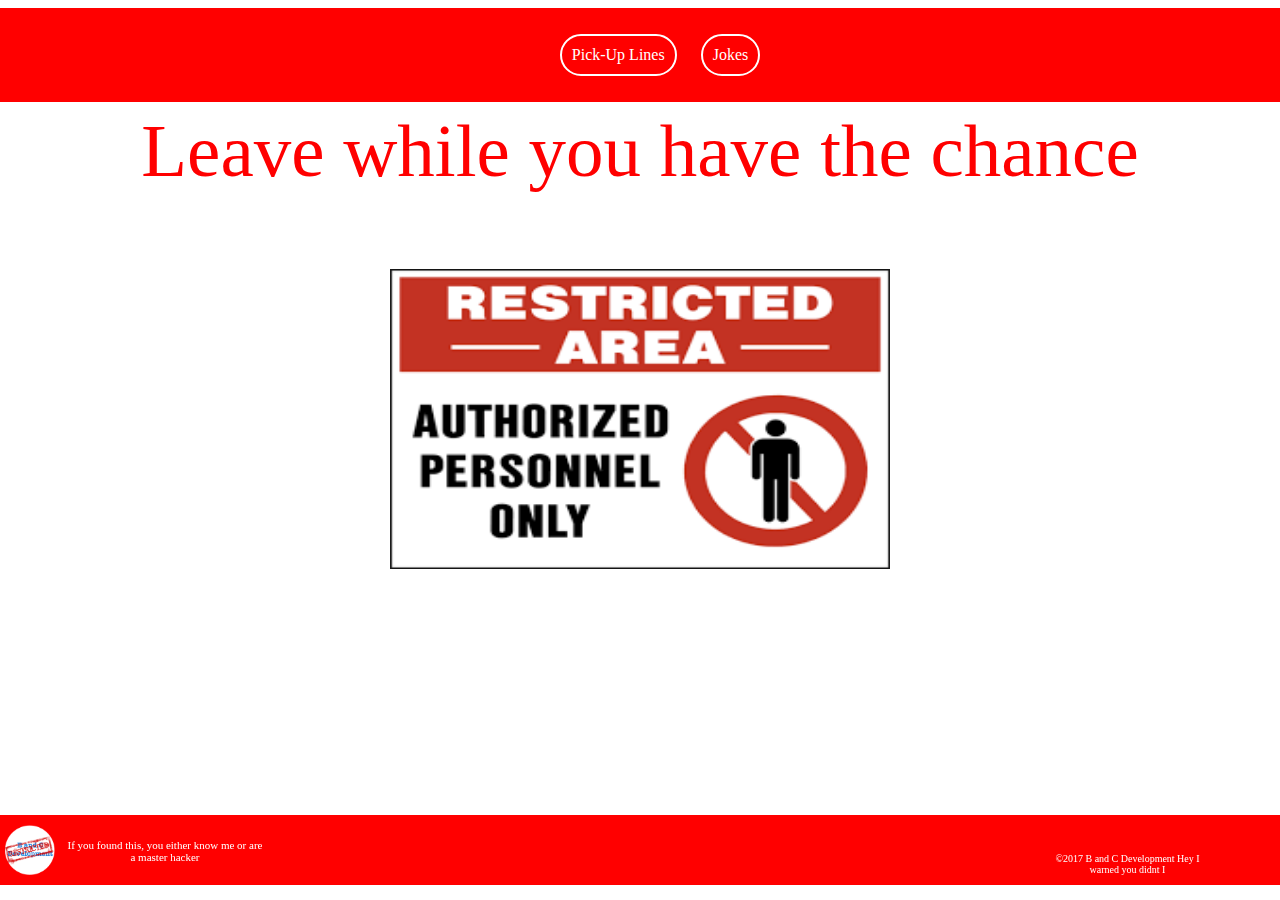
<file: index.html>
<html>
		<title>This is an encrypted title</title>
		<meta charset="UTF-8">
		<link rel="shortcut icon" href="Pics/trump.png"/>
		<head>
			<link rel="stylesheet" type="text/css" href="style.css">
		</head>
		<body class="pad">
			<header>
				<nav>
					<ul>
						<li>
							<a href="pickuplines.html" class="special2">Pick-Up Lines</a>
						</li>
						<li>
							<a href="jokes.html" class="special2">Jokes</a>
						</li>
					</ul>
				</nav>
				<div>

				</div>
			</header>
			<div>
        <p class="warning">Leave while you have the chance</p>
			</div>
      <div>
        <img src="Pics/restricted.png" class="restrictedimg">
      </div>
      <div>

    
		<div id="bottombar" height="200px" width="100%">
			<div id="thanks">
				If you found this, you either know me or are a master hacker
			</div>
			<div class="bandclogo">
     			<a href="http://www.bandcdev.com"><img class="bandclogo" src="Pics/logo-bandc.png"></a>
			</div>
			<div id="copyright">
				©2017 B and C Development
				Hey I warned you didnt I
			</div>
		</div>	
	</body>
</html>
</file>
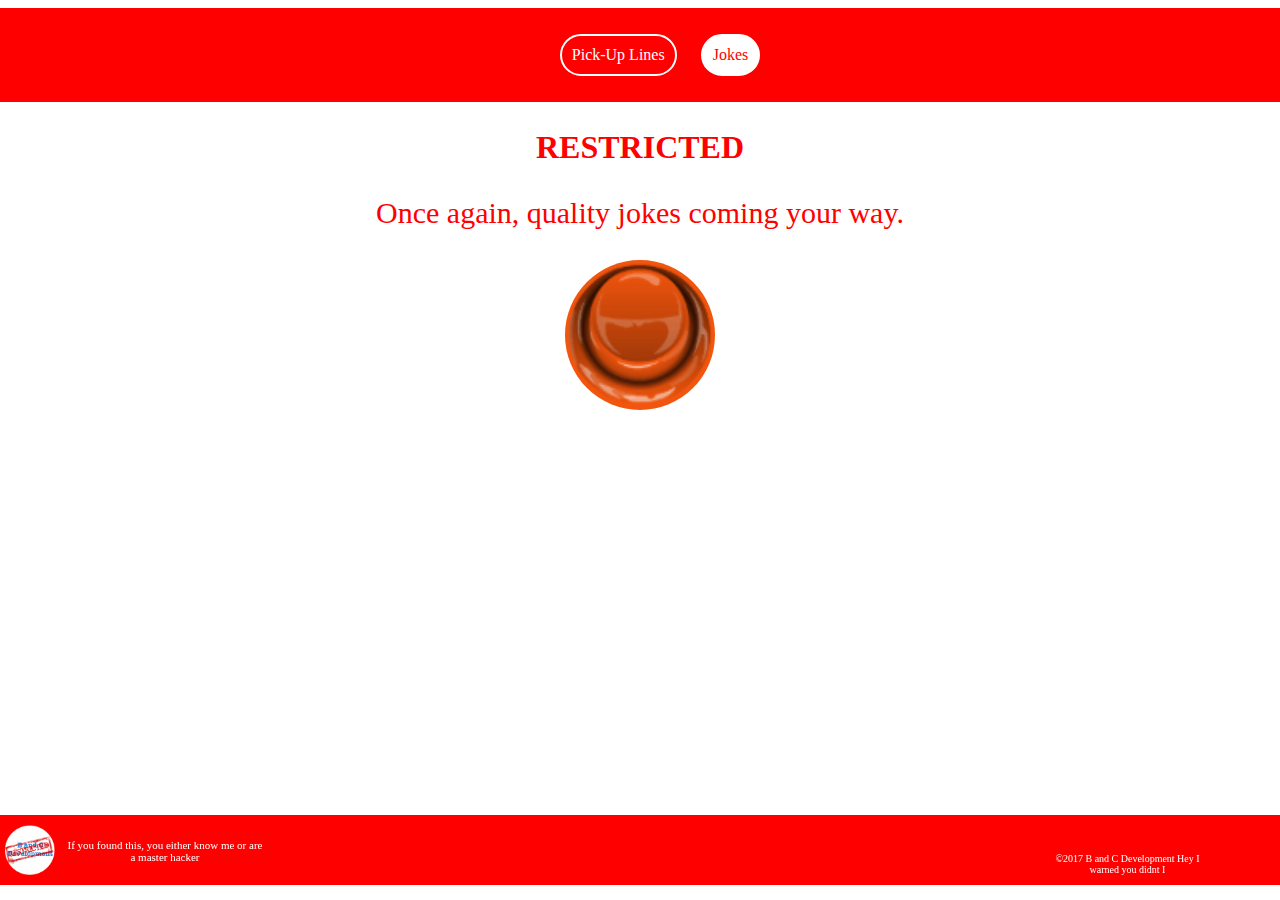
<file: jokes.html>
<html>
		<title>This is an encrypted title</title>
		<meta charset="UTF-8">
		<link rel="shortcut icon" href="Pics/trump.png"/>
		<head>
			<link rel="stylesheet" type="text/css" href="style.css">
		</head>
		<body class="pad">
			<header>
				<nav>
					<ul>
						<li>
							<a href="pickuplines.html" class="special2">Pick-Up Lines</a>
						</li>
						<li>
							<a href="jokes.html" class="special1">Jokes</a>
						</li>
					</ul>
				</nav>
				<div>

				</div>
			</header>
			<div class="title">
        <h1>RESTRICTED</h1>
			</div>
      <div class="homepage">
        <p>Once again, quality jokes coming your way. 
      </div>
      <div>
     <p>
      <img src="Pics/button2.png" class="button2" id="clickButton">
      </p>
      </div>
       <h2 class="random" id="camsux"></h2>
      <script type="application/javascript" src="Scripts/script3.js"></script>
		<div id="bottombar" height="200px" width="100%">
				<div id="thanks">
				If you found this, you either know me or are a master hacker
			</div>
			<div class="bandclogo">
     			<a href="http://www.bandcdev.com"><img class="bandclogo" src="Pics/logo-bandc.png"></a>
			</div>
			<div id="copyright">
				©2017 B and C Development
				Hey I warned you didnt I
			</div>
		</div>
		</body>
</html>
</file>
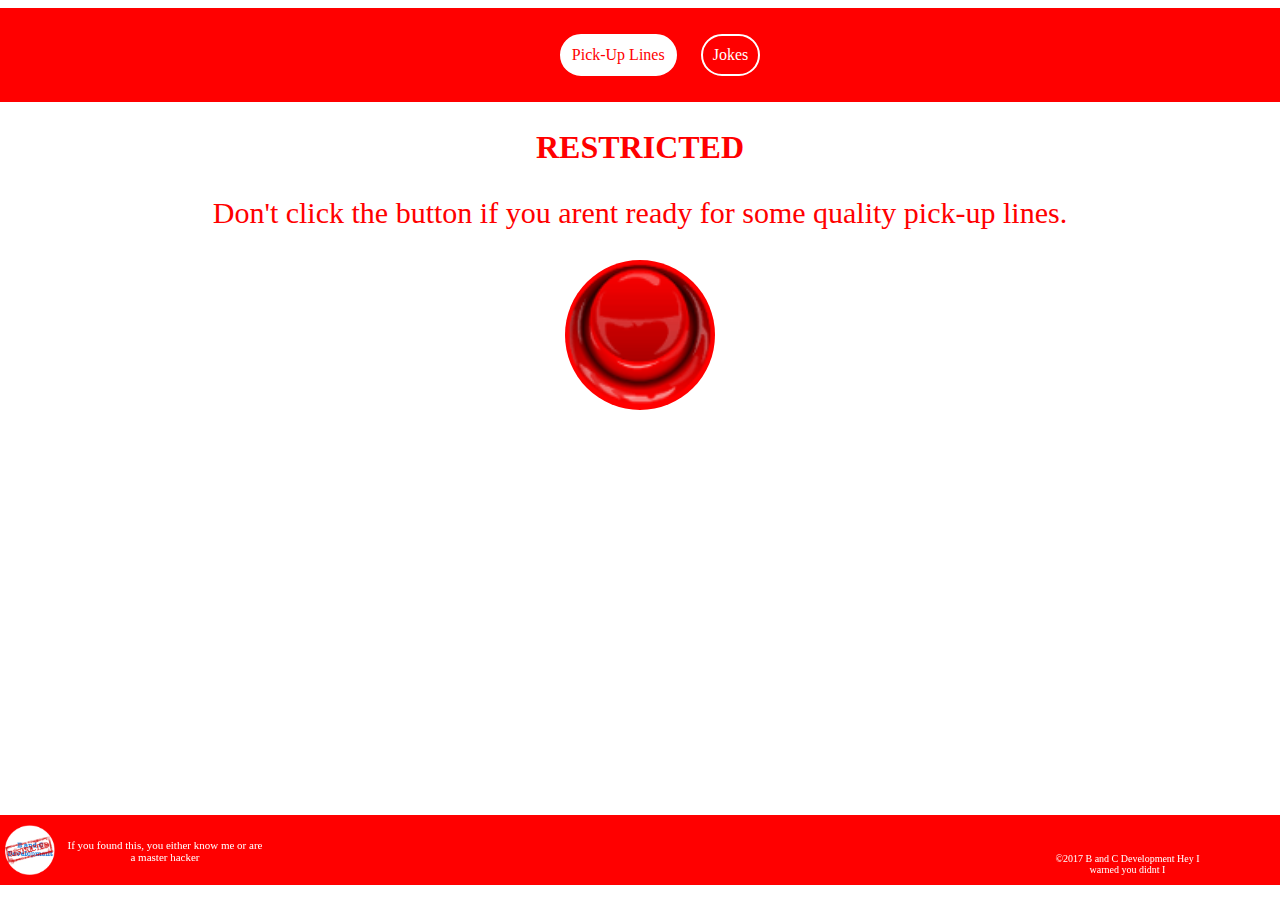
<file: pickuplines.html>
<html>
		<title>This is an encrypted title</title>
		<meta charset="UTF-8">
		<link rel="shortcut icon" href="Pics/trump.png"/>
		<head>
			<link rel="stylesheet" type="text/css" href="style.css">
		</head>
		<body class="pad">
			<header>
				<nav>
					<ul>
						<li>
							<a href="pickuplines.html" class="special1">Pick-Up Lines</a>
						</li>
						<li>
							<a href="jokes.html" class="special2">Jokes</a>
						</li>
					</ul>
				</nav>
				<div>

				</div>
			</header>
			<div class="title">
        <h1>RESTRICTED</h1>
			</div>
      <div class="homepage">
        <p>Don't click the button if you arent ready for some quality pick-up lines.
      </div>
      <div>
	<p>
     <img src="Pics/button2.png" class="button" id="clickButton">
      </p>
      </div>
       <h2 class="random" id="camsux"></h2>
      <script type="application/javascript" src="Scripts/script.js"></script>
		<div id="bottombar" height="200px" width="100%">
			<div id="thanks">
				If you found this, you either know me or are a master hacker
			</div>
			<div class="bandclogo">
     			<a href="http://www.bandcdev.com"><img class="bandclogo" src="Pics/logo-bandc.png"></a>
			</div>
			<div id="copyright">
				©2017 B and C Development
				Hey I warned you didnt I
			</div>
		</div>	
	</body>
</html>
</file>
<file: style.css>
p{
	color: red; text-align:center;
}
h1{
	color: red; text-align:center;
}
h2{
	color: solid white; 
  	text-align:center;
  	background-color:solid white;
  	border-radius:5px;
}
body{
	background-color:white;
}
img{
	display:block; margin:auto;
}
nav{
	background-color: red;
	position: fixed;
	width:100%;
	left:0px;

}
nav ul{
	text-align: center;
	list-style: none;


}
nav ul li{
	display: inline;
}
nav ul li a{
	color: white;
	display: inline-block;
	text-decoration: none;
	padding: 10px;
	margin: 10px;
	border-radius: 25px;

}



.special1{
	border: 2px solid white;
	background-color:white;
	color:red;
}
.special2{
	border: 2px solid white;
}

.special2:hover{
	color: white;
	display: inline-block;
	text-decoration: none;
	padding: 10px;
	border: 2px solid white;
	margin: 10px;
  color: red;
	border-radius: 25px;
	background-color: white;	
}
.title{
	padding-top:100px;
	text-align:center;
}
.homepage{
	font-size: 30px;
}
.pad{
	padding-bottom: 100px;
}

.button{
	background-color: red;
	width:150px;
	height:150px;
	border-radius: 75px;
}
.button2{
	background-color: #f2550d;
	width:150px;
	height:150px;
	border-radius: 75px;
}
.button3 {
	background-color: #00FF00;
	width:150px;
	height:150px;
	border-radius: 75px;
}
.button4{
	background-color: purple;
	width:150px;
	height:150px;
	border-radius: 75px;
}

.hashtags{
	font-size: 25px;
	text-align:center;
	color:red;
}

.camemailspecial {
	font-size: 30px;
	color:#fdb27c;
}
.bios {
	font-size:25px;
	border-left:100px solid white;
	border-right:100px solid white;
}

.insta{
	width:50px;
	height:50px;
	position:fixed;
	background-color:red;
	border-radius:.25px;
	left:5px;
	bottom:25px;
}
#bottombar {
    position:fixed;
    bottom:15px;
    background-color:red;
    height:40px;
    width:100%;
    padding:15px;
    border: 0px;
    margin: 0px;
    color: white;
    margin:auto;
    left:0px;
}

.random {
	background-color:red;
	border-radius:20px;
	width:50%;
  	color:white;
  	margin: auto;
  	border:20px red; 
}

.memes {
	width: 400px;
	height:400px;
	margin:auto;
}

#thanks {
	position:fixed;
	margin:auto;
	font-size: 11px;
	color: white;
	width:200px;
	bottom:37.5px;
	text-align: center;
	left:65px;
}
.bandclogo{
	width:50px;
	height:50px;
	position:fixed;
	background-color:red;
	left:5px;
	bottom:25px;
}
#copyright{
	position:fixed;
	font-size: 10px;
	color: white;
	width:175px;
	bottom:25px;
	text-align: center;
	right:65px;
}
.restrictedimg{
	width:500px;
	height:300px;
}
.warning{
	font-size:75px;
	padding-top:100px;
	font-family:"impact"
}
</file>
